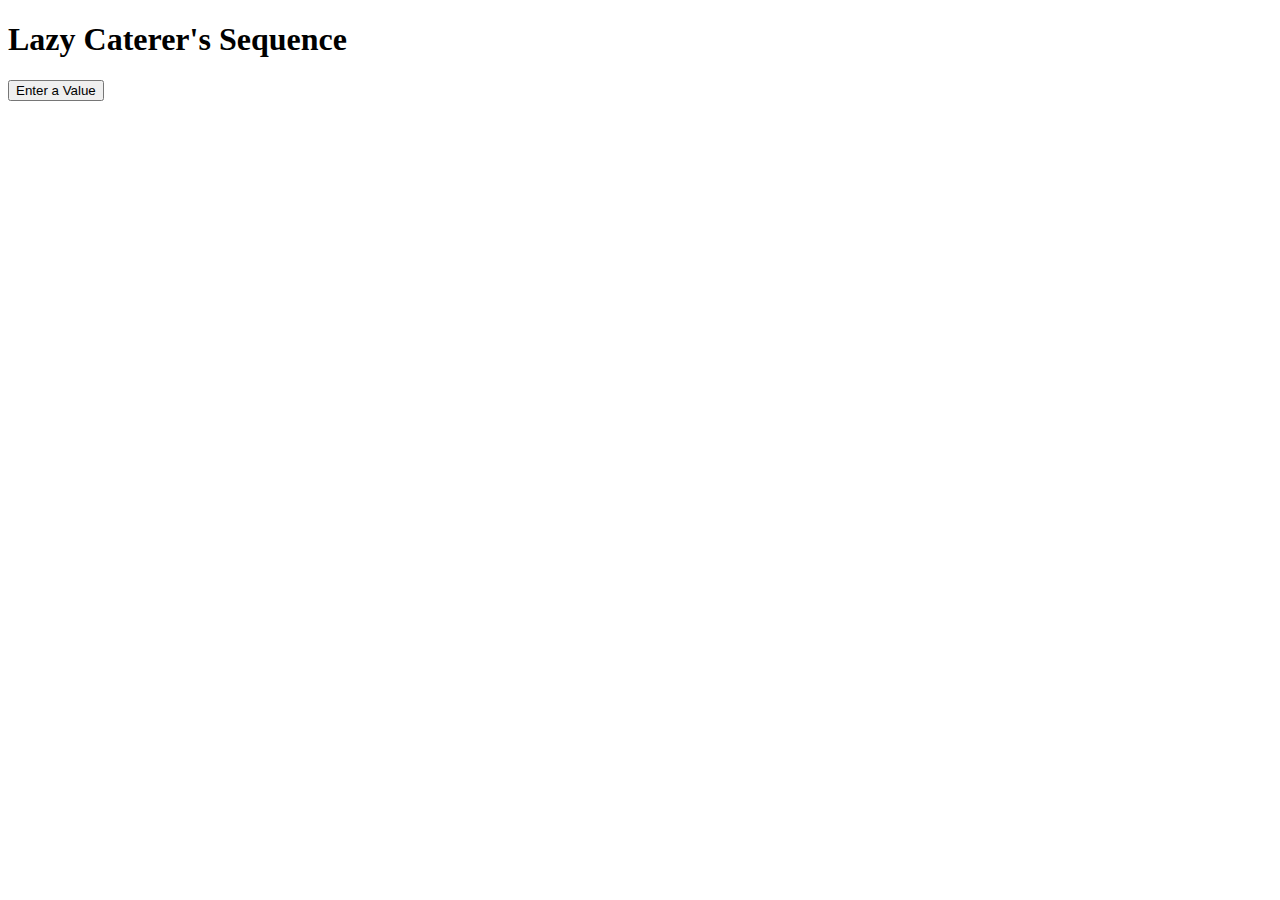
<file: lazycaterer.html>
<!DOCTYPE html>
<html>
<head>
<title>Lazy Caterer's Sequence</title>
</head>
<body>
<h1>Lazy Caterer's Sequence</h1>

<button onclick="promptUser()">Enter a Value</button>

<p id="limit"></p>
<p id="sequence"></p>

<script>
function promptUser() {
    var n_value = prompt("Please enter a value for n:", 100);
    
    if (n_value != null) {
        document.getElementById("limit").innerHTML =
        "n = " + n_value;
    }
    var seq = "<ol>";
    for(var val=0; val<n_value; val++) {
    	temp = val*(val+1)/2 + 1;
    	seq += "<li>" + temp + "</li>";
    }

    document.getElementById("sequence").innerHTML = seq;
}
</script>

</body>
</html>
</file>
